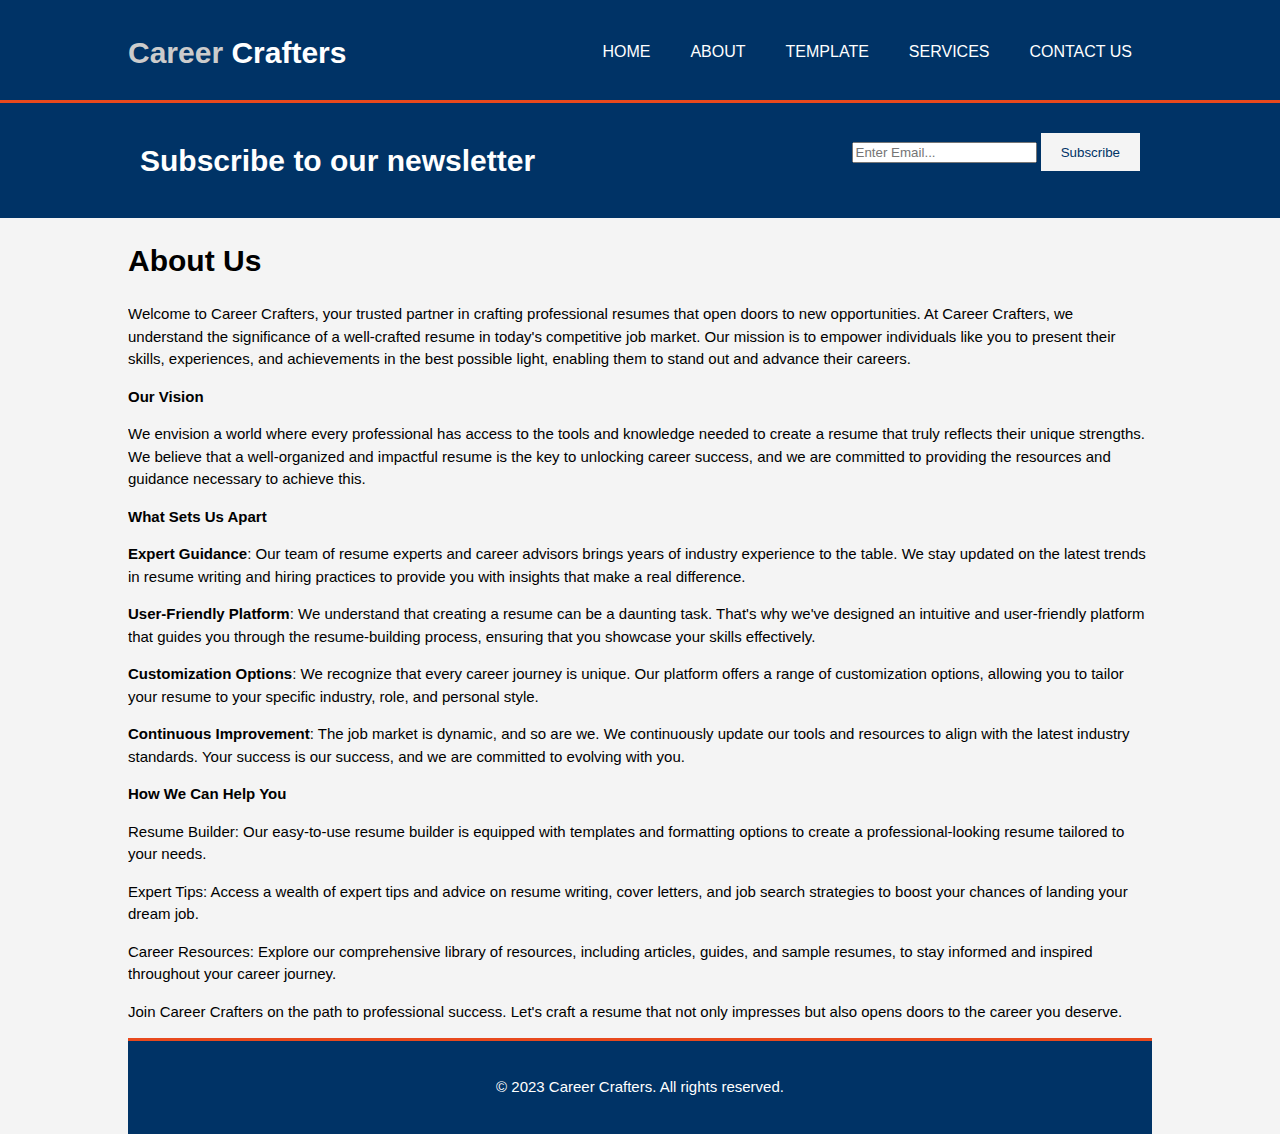
<file: about.html>
<!DOCTYPE html>
<html>
<head>
	<meta charset="utf-8">
	<meta name="viewport" content="width=device-width">
	<meta name="description" content="Resume Helper">
	<meta name="author" content="Zayra Ibarra and Mack Smith">
	<title> Career Crafters | About</title>
	<link rel="stylesheet" href="careercrafters_2.css">

</head>
  <body>
   <header>
     <div class="container">
      <div id="branding">
	<h1><span class="highlight">Career</span> Crafters</h1>
      </div>
      <nav>
        <ul>
         <li><a href="index.html">Home</a></li>
         <li><a href="about.html">About</a></li>
	 <li><a href="template.html">Template</a></li>
         <li><a href="services.html">Services</a></li>
         <li><a href="contact.html">Contact Us</a></li>
        </ul>
      </nav>
     </div>
   </header>
   
   <section id="newsletter">
    <div class="container">
     <h1>Subscribe to our newsletter</h1>
      <form>
       <input type="email" placeholder="Enter Email...">
       <button type="submit" class="button_1">Subscribe</button>
      </form>
    </div>
   </section>
   
   <section id="main">
    <div class="container">
     <article id="main-col">
      <h1 class="page-title"> About Us</h1>
       <p>Welcome to Career Crafters, your trusted partner in crafting professional resumes that open doors to new opportunities. At Career Crafters, we understand the significance of a well-crafted resume in today's competitive job market. Our mission is to empower individuals like you to present their skills, experiences, and achievements in the best possible light, enabling them to stand out and advance their careers.
       </p>
       
       <p>
       <b>Our Vision</b>
       </p>
       
       <p>
We envision a world where every professional has access to the tools and knowledge needed to create a resume that truly reflects their unique strengths. We believe that a well-organized and impactful resume is the key to unlocking career success, and we are committed to providing the resources and guidance necessary to achieve this.
       </p>
       
       <p>
       <b>What Sets Us Apart</b>
       </p>
       
       <p>
<b>Expert Guidance</b>: Our team of resume experts and career advisors brings years of industry experience to the table. We stay updated on the latest trends in resume writing and hiring practices to provide you with insights that make a real difference.
       </p>
       
       <p>
<b>User-Friendly Platform</b>: We understand that creating a resume can be a daunting task. That's why we've designed an intuitive and user-friendly platform that guides you through the resume-building process, ensuring that you showcase your skills effectively.
       </p>
       
       <p>
<b>Customization Options</b>: We recognize that every career journey is unique. Our platform offers a range of customization options, allowing you to tailor your resume to your specific industry, role, and personal style.
      </p>
      <p>
<b>Continuous Improvement</b>: The job market is dynamic, and so are we. We continuously update our tools and resources to align with the latest industry standards. Your success is our success, and we are committed to evolving with you.
     </p>
     
     <p>
<b>How We Can Help You</b>
     </p>
     
     <p>
Resume Builder: Our easy-to-use resume builder is equipped with templates and formatting options to create a professional-looking resume tailored to your needs.
     </p>
     
     <p>
Expert Tips: Access a wealth of expert tips and advice on resume writing, cover letters, and job search strategies to boost your chances of landing your dream job.
     </p>
     
     <p>
Career Resources: Explore our comprehensive library of resources, including articles, guides, and sample resumes, to stay informed and inspired throughout your career journey.
     </p>
     
     <p>Join Career Crafters on the path to professional success. Let's craft a resume that not only impresses but also opens doors to the career you deserve.</p>
       
     </article>
    </div>
  </section> 
<footer class="container">
<p>© 2023 Career Crafters. All rights reserved.</p>
</footer>
</body>

</html>
</file>
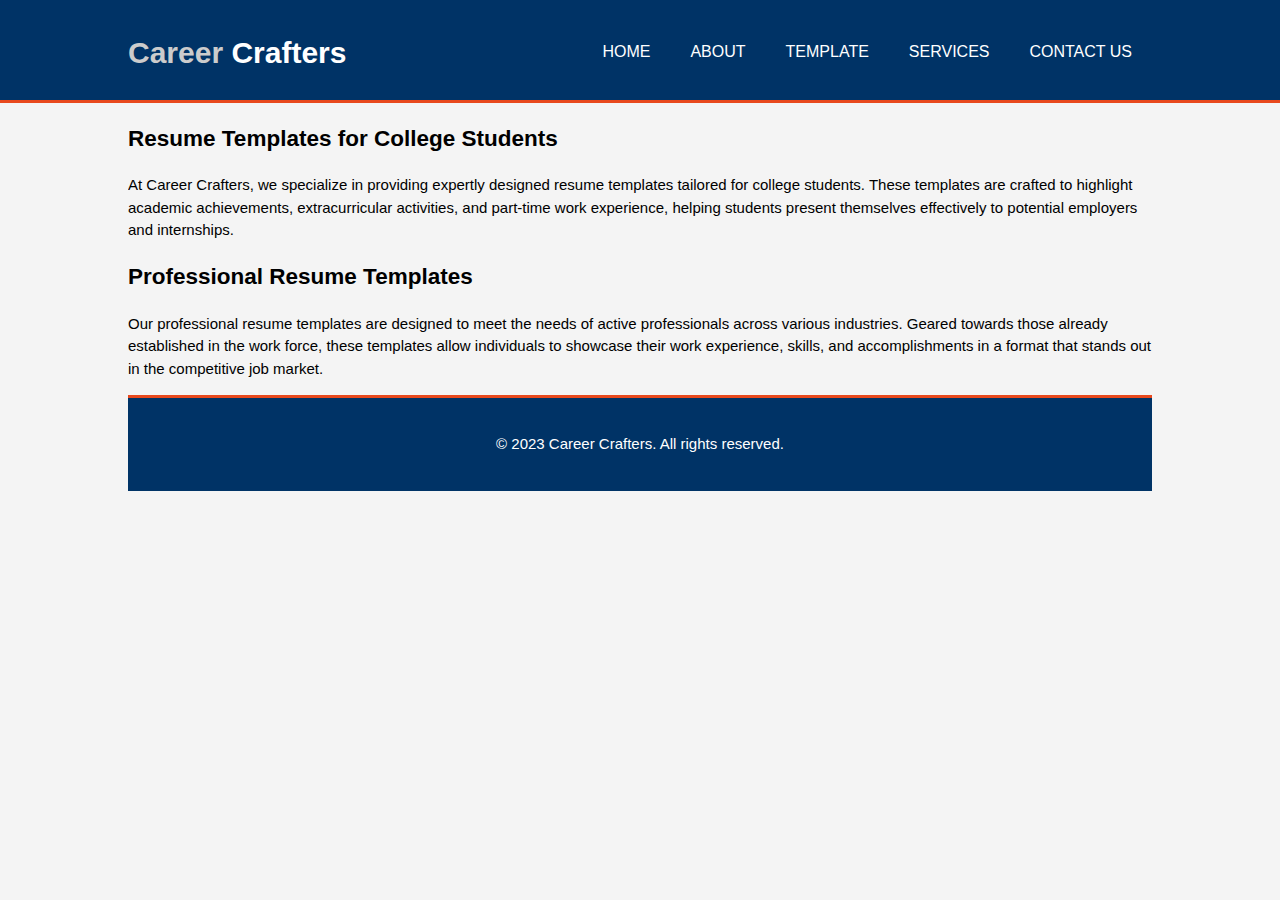
<file: services.html>
<!DOCTYPE html>
<html>
<head>
	<meta charset="utf-8">
	<meta name="viewport" content="width=device-width">
	<meta name="description" content="Services">
	<meta name="author" content="Zayra Ibarra and Mack Smith">
	<title> Career Crafters | Services</title>
	<link rel="stylesheet" href="careercrafters_2.css">

</head>
  <body>
   <header>
     <div class="container">
      <div id="branding">
	<h1><span class="highlight">Career</span> Crafters</h1>
      </div>
      <nav>
        <ul>
         <li><a href="index.html">Home</a></li>
         <li><a href="about.html">About</a></li>
	 <li><a href="template.html">Template</a></li>
         <li><a href="services.html">Services</a></li>
         <li><a href="contact.html">Contact Us</a></li>
        </ul>
      </nav>
     </div>
   </header>

<main class="container">

<section>
<h2>Resume Templates for College Students</h2>
<p>At Career Crafters, we specialize in providing expertly designed resume templates tailored for college students. These templates are crafted to highlight academic achievements, extracurricular activities, and part-time work experience, helping students present themselves effectively to potential employers and internships.</p>
</section>


<section>
<h2>Professional Resume Templates</h2>
<p>Our professional resume templates are designed to meet the needs of active professionals across various industries. Geared towards those already established in the work force, these templates allow individuals to showcase their work experience, skills, and accomplishments in a format that stands out in the competitive job market.</p>
</section>



</main>


<footer class="container">
<p>© 2023 Career Crafters. All rights reserved.</p>
</footer>
</body>
</html>
</file>
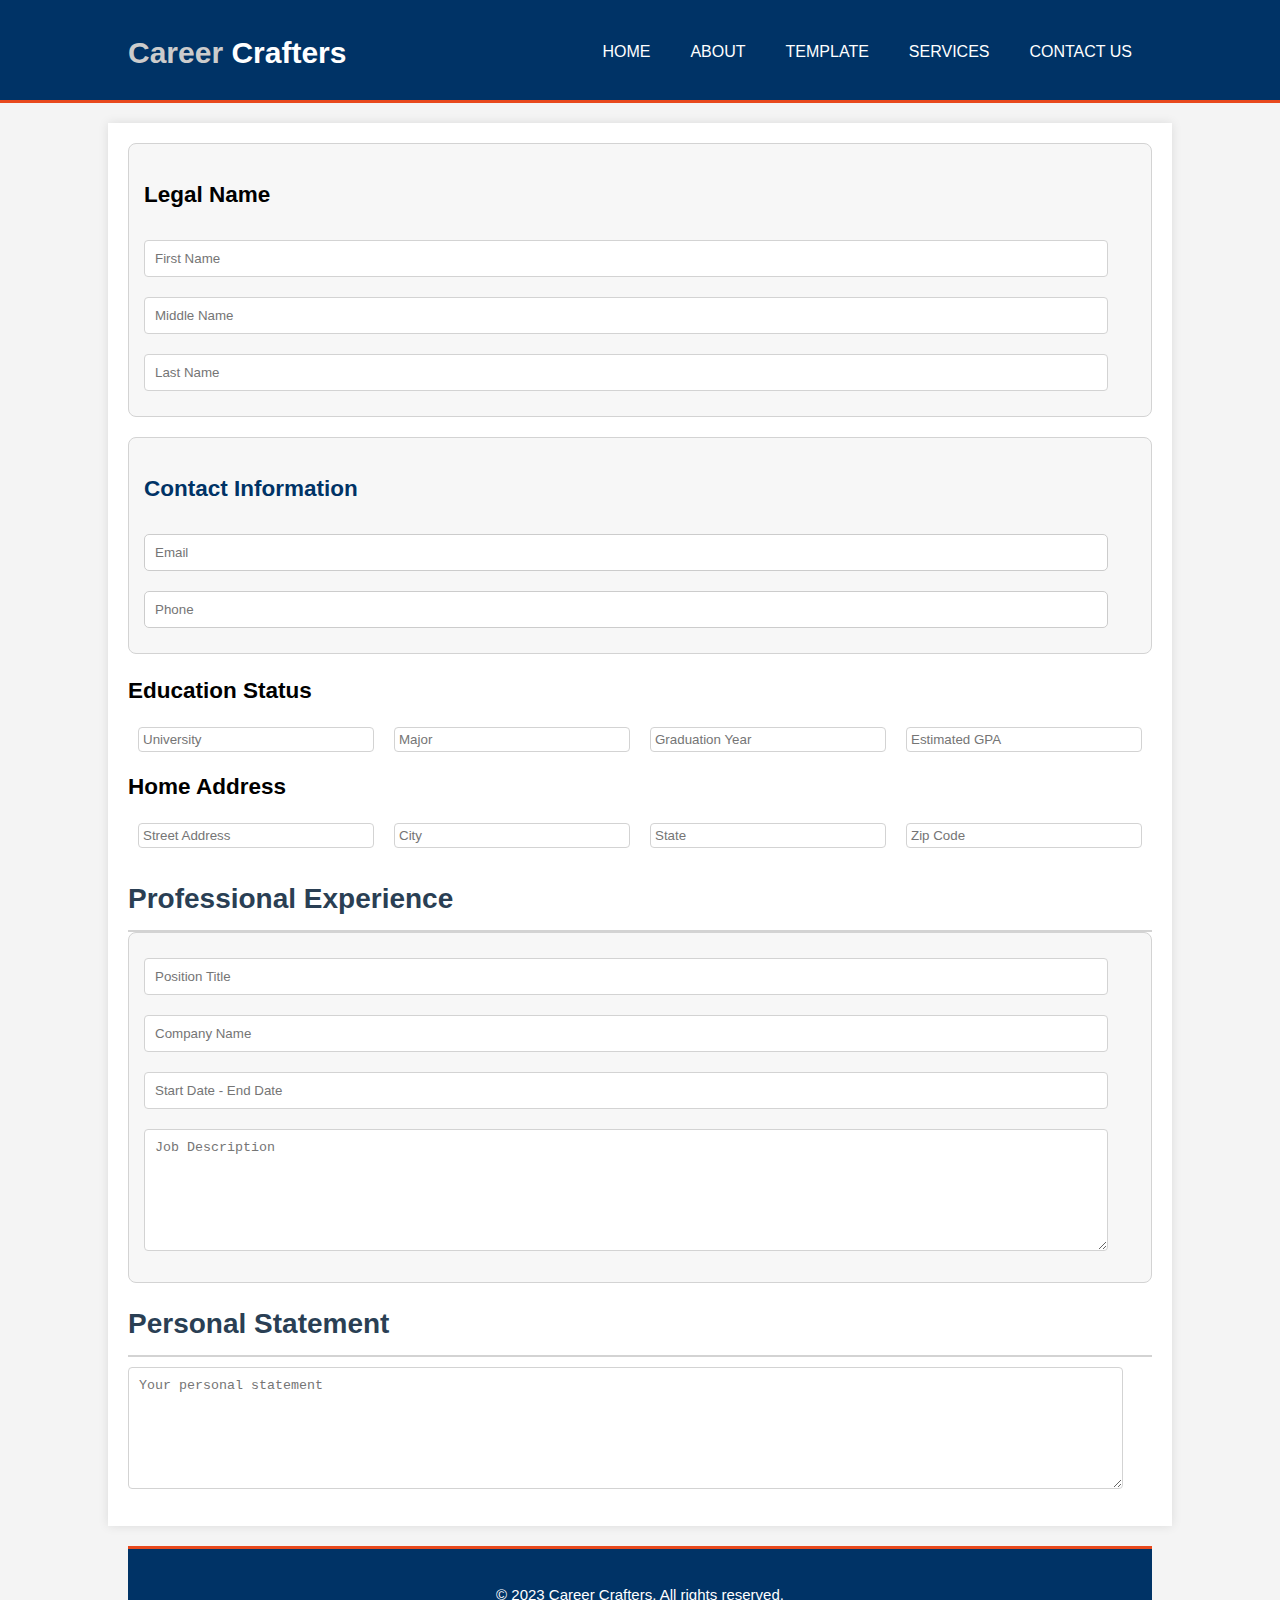
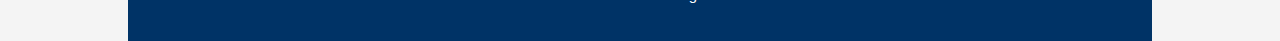
<file: template.html>
<!DOCTYPE html>
<html>
<head>
	<meta charset="utf-8">
	<meta name="viewport" content="width=device-width">
	<meta name="description" content="Resume Template">
	<meta name="author" content="Zayra Ibarra and Mack Smith">
	<title> Career Crafters | Template</title>
	<link rel="stylesheet" href="careercrafters_2.css">
</head>

</head>
  <body>
   <header>
     <div class="container">
      <div id="branding">
	<h1><span class="highlight">Career</span> Crafters</h1>
      </div>
      <nav>
        <ul>
         <li><a href="index.html">Home</a></li>
         <li><a href="about.html">About</a></li>
	 <li><a href="template.html">Template</a></li>
         <li><a href="services.html">Services</a></li>
         <li><a href="contact.html">Contact Us</a></li>
        </ul>
      </nav>
     </div>
   </header>

<body>
    <div class="resume-container">
        <div class="general-info">
            <form class="form1">
                <div class="name-section">
                    <h2>Legal Name</h2>
                    <input type="text" placeholder="First Name">
                    <input type="text" placeholder="Middle Name">
                    <input type="text" placeholder="Last Name">
                </div>
                <div class="contact-section">
                    <h2>Contact Information</h2>
                    <input type="text" placeholder="Email">
                    <input type="text" placeholder="Phone">
                </div>
            </form>
            <form class="form2">
                <div class="education-section">
                    <h2>Education Status</h2>
                    <div class="inline-inputs">
                        <input type="text" placeholder="University">
                        <input type="text" placeholder="Major">
                        <input type="text" placeholder="Graduation Year">
                        <input type="text" placeholder="Estimated GPA">
                    </div>
                </div>
                <div class="address-section">
                    <h2>Home Address</h2>
                    <div class="inline-inputs">
                        <input type="text" placeholder="Street Address">
                        <input type="text" placeholder="City">
                        <input type="text" placeholder="State">
                        <input type="text" placeholder="Zip Code">
                    </div>
                </div>
            </form>
        </div>
        <div class="professional-experience">
            <h1>Professional Experience</h1>
            <form class="experience-form">
                <div class="job-section">
                    <input type="text" placeholder="Position Title">
                    <input type="text" placeholder="Company Name">
                    <input type="text" placeholder="Start Date - End Date">
                    <textarea placeholder="Job Description"></textarea>
                </div>
            </form>
        </div>
        <div class="personal-statement">
            <h1>Personal Statement</h1>
            <form class="statement-form">
                <textarea placeholder="Your personal statement"></textarea>
            </form>
        </div>
    </div>
    <footer class="container">
        <p>© 2023 Career Crafters. All rights reserved.</p>
    </footer>
</body>
</html>
</file>
<file: careercrafters_2.css>
body{
    font-family: Arial, sans-serif; 
    font-size:15px;
    line-height: 1.5;
    padding: 0;
    margin: 0;
    background-color: #f4f4f4;
   }
   
  /*global*/
   .container {
    width: 80%;
   margin:auto;
   overflow:hidden; 
   }
   
   ul{
    margin:0;
    padding:0;
   }
   
   .button_1{
   height:38px;
   background: #f4f4f4;
   border: 0;
   padding-left:20px;
   padding-right:20px;
   color: #003366;
   }
   
/*header*/
   header{
    background: #003366;
    color:#FFFFFF;
    padding-top:30px;
    min-height: 70px;
    border-bottom: #e8491d 3px solid;
   }
   
   header a{
    color: #FFFFFF;
    text-decoration:none;
    text-transform:uppercase;
    font-size:16px;
   }
   
   header li{
    float: left;
    display:inline;
    padding: 0 20px 0 20px;
   }
   
   header #branding{
   float:left;
   }
   
   header #branding h1{
   margin: 0;
   }
   
   header nav{
    float: right;
    margin-top:10px;
    }
    
    header .highlight, header .current a{
     color: #cccccc;
     font-weight: bold;
    }
    
    header a:hover{
     color; #cccccc;
     font-weight:bold;
    }
    
/*showcase*/
    #showcase {
    min-height: 400px;
    /*look over this*/
    background: url('resume.jpeg') no-repeat 0 -400px;
    text-align: center;
    }
    
    #showcase h1{
    margin-top:100px;
    font-size:55px;
    margin-bottom:10px;
    }
    
    #showcase p{
    font-size:20px;
    }
   
   /*newsletter*/
     #newsletter{
     padding: 15px;
     color: #FFFFFF;
     background: #003366
    }
    
    #newsletter h1{
     float:left;
    }
    
    #newsletter form{
    float:right;
    margin-top: 15px;
    }
    
    #newsletter input [type="email"]{
    padding: 4px;
    height 25px;
    width:250px;
    }
    
    /*boxes*/
    #boxes{
    margin-top:20px;
    }
    
    #boxes .box {
    float:left;
    text-align: center;
    width:30%;
    padding:10px;
    }
    
    #boxes .box img{
    width: 150px;
    }
   
  footer {
   background: #003366;
   color: #FFFFFF;
   text-align: center;
   padding: 20px 0; 
   border-top: 3px solid #e8491d;
   margin-top: 20px; 
   }

   .contact-section {
    background-color: #f4f4f4;
    padding: 20px;
    border-radius: 5px;
  }
  
  .contact-info {
    text-align: left;
}

  .contact-section h2 {
    color: #003366;
  }

  .contact-section input[type="text"],
  .contact-section input[type="email"],
  .contact-section textarea {
    width: 100%;
    padding: 10px;
    margin-bottom: 10px;
    border-radius: 5px;
    border: 1px solid #ccc;
  }

  .contact-section input[type="submit"] {
    background-color: #e8491d;
    color: white;
    padding: 10px 15px;
    border: none;
    border-radius: 5px;
  }

  .contact-section input[type="submit"]:hover {
    background-color: #0055a5;
}

  .contact-section p {
    text-align: left;
}

.resume-container {
    width: 80%;
    margin: 20px auto;
    padding: 20px;
    background-color: #fff;
    box-shadow: 0 0 10px rgba(0, 0, 0, 0.1);
}

.general-info h1, .professional-experience h1, .personal-statement h1 {
    margin: 0;
    color: #2a3f54;
    font-size: 28px;
    padding-bottom: 10px;
    border-bottom: 2px solid #d3d3d3;
}

.name-section, .contact-section, .job-section {
    border: 1px solid #d3d3d3; 
    padding: 15px; 
    border-radius: 8px; 
    background-color: #f7f7f7;
    margin-bottom: 20px;
}


.form1 input, .experience-form input, .job-section textarea, .statement-form textarea {
    margin: 10px 0;
    color: #4a4a4a;
    padding: 10px;
    border: 1px solid #d3d3d3;
    border-radius: 4px;
    width: 95%;
}

.form2 .inline-inputs {
  display: flex;
  flex-wrap: wrap;
  justify-content: space-between;
}


.form2 input {
    flex: 1;
    margin: 0 10px;
    color: #4a4a4a;
    padding: 4px;
    border: 1px solid #d3d3d3;
    border-radius: 4px;
}

.professional-experience {
    margin-top: 30px;
}

textarea {
    height: 100px;
}

.contact-section input[type="text"],
.name-section input[type="text"],
.professional-experience input[type="text"],
.contact-section input[type="email"],
.contact-section textarea[id="message"] {
    width: 95%; 
}
</file>
